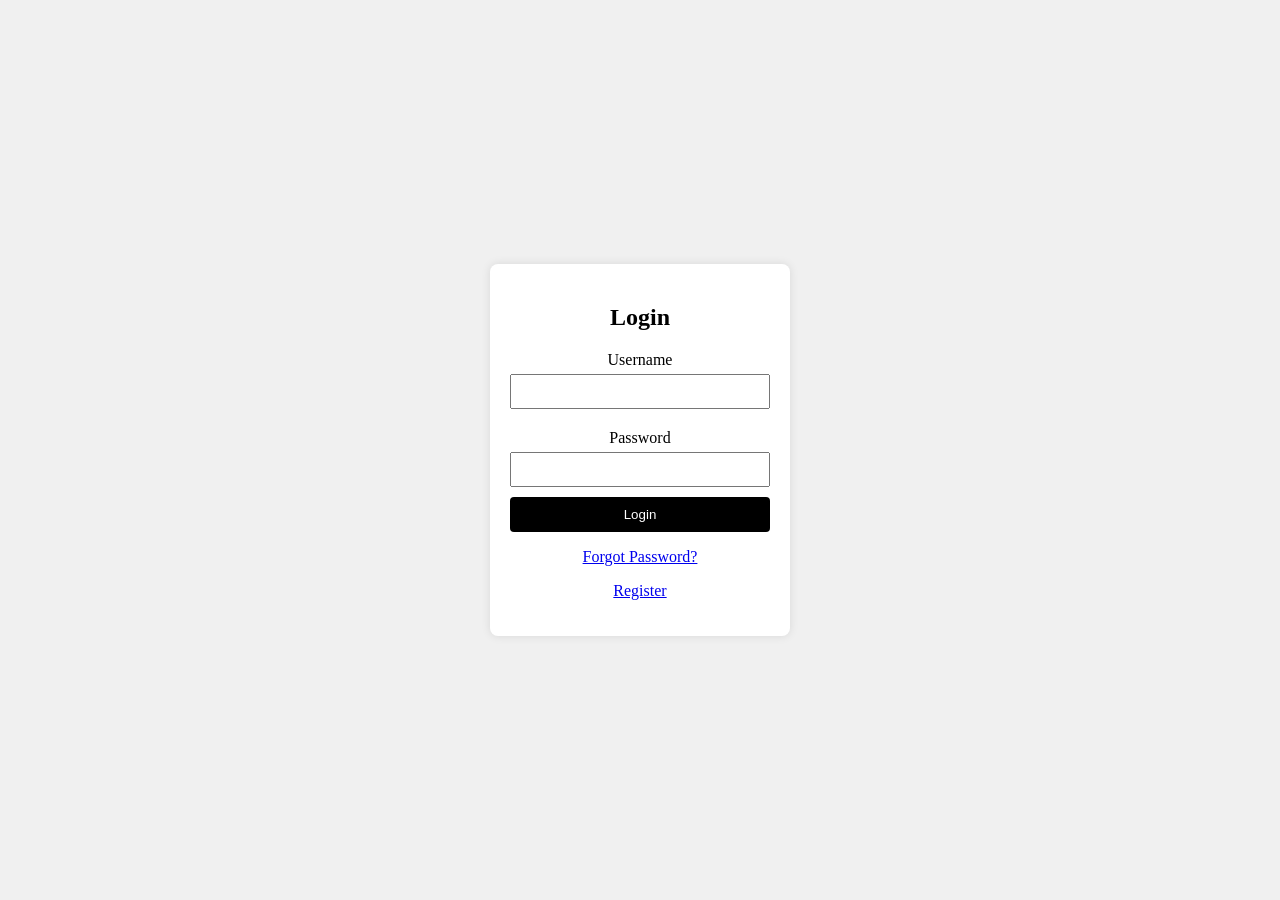
<file: index.html>
<!DOCTYPE html>
<html lang="en">
<head>
    <meta charset="UTF-8">
    <meta name="viewport" content="width=device-width, initial-scale=1.0">
    <title>Login Page</title>
    <link rel="stylesheet" href="styles.css">
</head>
<body>
    <div class="container">
        <div class="form-container login-container">
            <h2>Login</h2>
            <form id="loginForm">
                <label for="login-username">Username</label>
                <input type="text" id="login-username" name="username" required>
                <label for="login-password">Password</label>
                <input type="password" id="login-password" name="password" required>
                <button type="submit">Login</button>
                <p><a href="#" id="forgotPasswordLink">Forgot Password?</a></p>
                <p><a href="#" id="registerLink">Register</a></p>
                <p id="login-error-message" class="error-message"></p>
            </form>
        </div>

        <div class="form-container register-container">
            <h2>Register</h2>
            <form id="registerForm">
                <label for="register-username">Username</label>
                <input type="text" id="register-username" name="username" required>
                <label for="register-password">Password</label>
                <input type="password" id="register-password" name="password" required>
                <button type="submit">Register</button>
                <p><a href="#" id="loginLink">Already have an account? Login</a></p>
                <p id="register-error-message" class="error-message"></p>
            </form>
        </div>

        <div class="form-container forgot-password-container">
            <h2>Forgot Password</h2>
            <form id="forgotPasswordForm">
                <label for="forgot-username">Username</label>
                <input type="text" id="forgot-username" name="username" required>
                <button type="submit">Reset Password</button>
                <p><a href="#" id="loginLinkFromForgot">Back to Login</a></p>
                <p id="forgot-error-message" class="error-message"></p>
            </form>
        </div>
    </div>
    <script src="script.js"></script>
</body>
</html>
</file>
<file: styles.css>
/* styles.css */

body {
    display: flex;
    justify-content: center;
    align-items: center;
    height: 100vh;
    background-color: #f0f0f0;
    margin: 0;
}

.container {
    position: relative;
    width: 300px;
}

.form-container {
    background-color: white;
    padding: 20px;
    border-radius: 8px;
    box-shadow: 0 0 10px rgba(0, 0, 0, 0.1);
    text-align: center;
    display: none;
}

.form-container.active {
    display: block;
}

h2 {
    margin-bottom: 20px;
}

label {
    display: block;
    margin: 10px 0 5px;
}

input {
    width: 100%;
    padding: 8px;
    box-sizing: border-box;
    margin-bottom: 10px;
}

button {
    width: 100%;
    padding: 10px;
    background-color: black;
    color: white;
    border: none;
    border-radius: 4px;
    cursor: pointer;
}

button:hover {
    background-color: blanchedalmond;
}

.error-message {
    color: red;
    display: none;
}

a {
    color: b;
    cursor: pointer;
}
</file>
